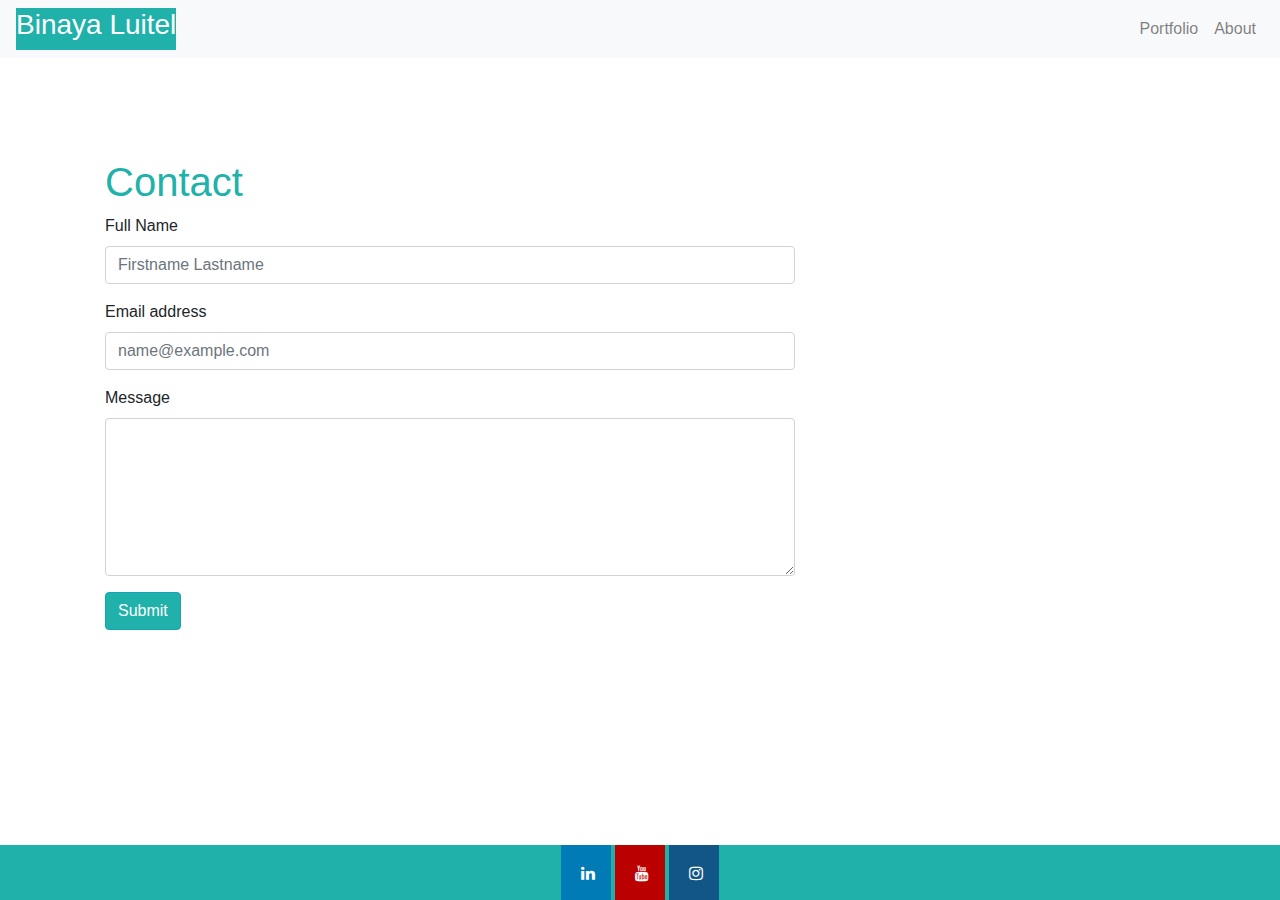
<file: contact.html>
<!DOCTYPE html>
<html lang="en-us">
  <head>
    <meta charset="UTF-8" />
    <meta name="viewport" content="width=device-width, initial-scale=1.0" />

    <title>Responsive Portfolio</title>

    <!-- Bootstrap CDN -->
    <link
      rel="stylesheet"
      href="https://maxcdn.bootstrapcdn.com/bootstrap/4.0.0/css/bootstrap.min.css"
    />
    <link rel="stylesheet" href="index.css" />
    <link
      rel="stylesheet"
      href="https://cdnjs.cloudflare.com/ajax/libs/font-awesome/4.7.0/css/font-awesome.min.css"
    />
  </head>
  <script src="https://cdnjs.cloudflare.com/ajax/libs/jquery/3.2.1/jquery.min.js"></script>

  <body>
    <script type="text/javascript">
      $(document).ready(function () {
        $(".btn").on("click", function () {
          var newDiv = $("<div>");

          newDiv.text(
            "!!!!! Sorry, Contact Form is not working at the moment. Please email me at: luitelbinayababu@gmail.com !!!!!"
          );

          $("#empty-div").append(newDiv);

          newDiv.attr("class", "fancy");
          newDiv.css({ color: "red", "font-size": "150%" });
        });
      });
    </script>
    <!-- Start Nav -->
    <nav class="navbar navbar-expand-md navbar-light bg-light">
      <header class="myname">
        <text><h3>Binaya Luitel</h3></text>
      </header>
      <button
        class="navbar-toggler"
        type="button"
        data-toggle="collapse"
        data-target="#navbarNav"
      >
        <section class="navbar-toggler-icon"></section>
      </button>
      <section
        class="collapse navbar-collapse justify-content-end"
        id="navbarNav"
      >
        <ul class="navbar-nav">
          <li class="nav-item">
            <a class="nav-link" href="portfolio.html">Portfolio</a>
          </li>
          <li class="nav-item">
            <a class="nav-link" href="index.html">About</a>
          </li>
        </ul>
      </section>
    </nav>
    <!-- End Nav -->
    <section class="container">
      <section class="row">
        <section class="col-sm-8">
          <!-- start class="surrounding"> -->
          <section class="surrounding">
            <section class="main-content">
              <section class="page-header">
                <div id="empty-div"></div>
                <h1>Contact</h1>
              </section>
              <form>
                <section class="form-group">
                  <label for="exampleFormControlInput1">Full Name</label>
                  <input
                    type="email"
                    class="form-control"
                    id="exampleFormControlInput1"
                    placeholder="Firstname Lastname"
                  />
                </section>
                <section class="form-group">
                  <label for="exampleFormControlInput1">Email address</label>
                  <input
                    type="email"
                    class="form-control"
                    id="exampleFormControlInput1"
                    placeholder="name@example.com"
                  />
                </section>
                <section class="form-group">
                  <label for="exampleFormControlTextarea1">Message</label>
                  <textarea
                    class="form-control"
                    id="exampleFormControlTextarea1"
                    rows="6"
                  ></textarea>
                </section>
                <button type="button" class="btn btn-info">Submit</button>
              </form>
            </section>
            <!-- main-content end -->
          </section>
        </section>
      </section>
      <!-- jQuery CDN -->
      <script src="https://ajax.googleapis.com/ajax/libs/jquery/1.11.3/jquery.min.js"></script>
      <script src="https://cdnjs.cloudflare.com/ajax/libs/popper.js/1.14.3/umd/popper.min.js"></script>
      <!-- Bootstrap JavaScript CDN -->
      <script src="https://maxcdn.bootstrapcdn.com/bootstrap/4.0.0/js/bootstrap.min.js"></script>
      <!-- end class="surrounding" -->
    </section>
    <!-- Sticky/fixed footer -->
    <footer>
      <section>
        <a
          href="https://www.linkedin.com/in/binaya-luitel-8753871b3/"
          target="_blank"
          class="fa fa-linkedin"
        ></a>
        <a
          href="https://www.youtube.com/"
          class="fa fa-youtube"
          target="_blank"
        ></a>
        <a
          href="https://www.instagram.com/"
          class="fa fa-instagram"
          target="_blank"
        ></a>
      </section>
    </footer>
  </body>
</html>
</file>
<file: index.css>
/* My Name Scection */
.myname {
  background-color: lightseagreen;
  color: white;
}

/* Body */
body {
  background-image: url("https://thumbs.dreamstime.com/b/gray-marble-background-texture-high-resolution-stone-162107965.jpg");
  height: 100%;
  margin-left: 0px;
  margin-right: 0px;
}

/* My Photo Portfolio*/
.myphoto-portfolio {
  height: 250px;
  /* width: 250px; */
  max-width: 100%;
   /* float: left; */
  /* margin: 0px 0px 10px 10px;  */
  border: 5px solid #000000;
}

/* My Photo About Me*/
.myphoto-about {
  height: 150px;
  width: 150px;
  float: left;
  margin: 0px 20px 10px 10px;
  border: 5px solid #000000;
}
/* Page Headers "About Me", "Portfolio", "Contact" */
.page-header {
  color: lightseagreen;
  font-family: sans-serif, serif;
  border-bottom: 10px;
  border-color: mediumaquamarine;
}

/* Extra surrounding around container for extra fomatting */
.surrounding {
  background-color: white;
  margin-top: 100px;
  margin-bottom: 100px;
  /* margin-left: auto; */
}
.inside-container{
  background-color: blue;
}
/* main content on index.html */
.main-content {
  margin-left: 20px;
  margin-right: 20px;
}

/* Submit button on Contact Page */
.btn {
  background-color: lightseagreen;
  margin-bottom: 10px;
}

/* Footer on all the pages */
footer {
  position: fixed;
  bottom: 0px;
  font-weight: bold;
  text-align: center;
  width: 100%;
  height: 55px; /* Height of the footer */
  background: lightseagreen;
}

/* Linkedin Youtube and Instagram Logo on Footer */
.fa {
  padding: 20px;
  font-size: 40px;
  width: 50px;
  text-align: center;
  text-decoration: none;
}


.fa:hover {
    opacity: 0.7;
}
.fa-linkedin {
  background: #007bb5;
  color: white;
}
.fa-youtube {
  background: #bb0000;
  color: white;
}

.fa-instagram {
  background: #125688;
  color: white;
}
.project-title {
  position: relative;
  margin: 0px 0px 10px 10px; 
  font-size: x-large;
  text-decoration-line: underline;

  
}
</file>
